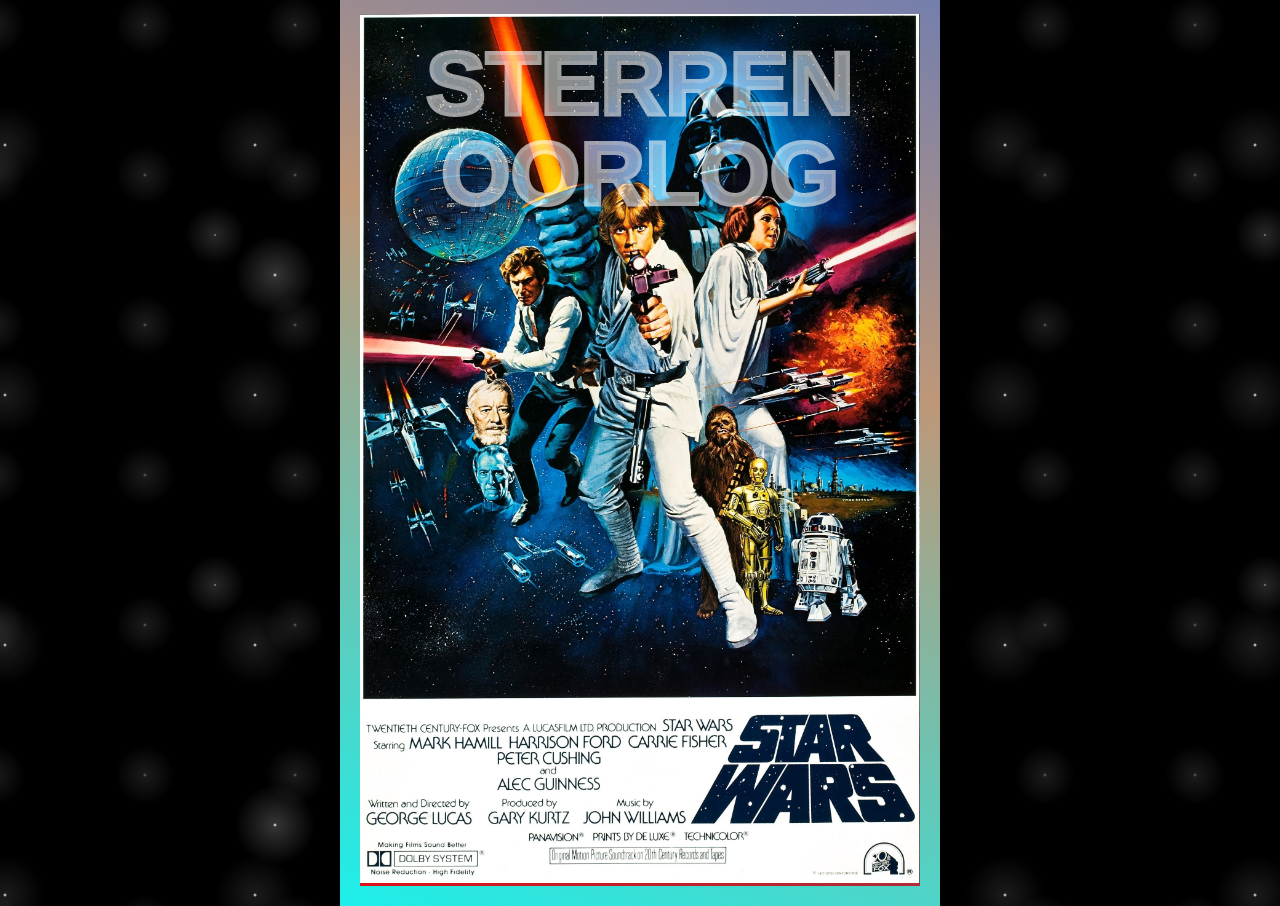
<file: assignments/effects/chaos.html>
<!DOCTYPE html>
<html lang="en">
<head>
  <meta charset="UTF-8">
  <meta name="viewport" content="width=device-width, initial-scale=1.0">
  <title>Chaos</title>
  <link rel="stylesheet" href="chaos.css">
</head>
<body>
    <!-- <img src="images/starwarsposter.jpg" alt=""> -->
  <!-- https://i.pinimg.com/originals/eb/68/7e/eb687e3910839b2aa63226c758403e1a.png -->
  <div class="chaos">
    <div class="text">
      <h1>STERREN OORLOG</h1>
    </div>
    <div class="background">
      <img src="./images/poster.jpg" alt="">
    </div>
  </div>
</body>
</html>
</file>
<file: assignments/effects/chaos.css>
/* Reset */

html, body, div, span, applet, object, iframe,
h1, h2, h3, h4, h5, h6, p, blockquote, pre,
a, abbr, acronym, address, big, cite, code,
del, dfn, em, img, ins, kbd, q, s, samp,
small, strike, strong, sub, sup, tt, var,
b, u, i, center,
dl, dt, dd, ol, ul, li,
fieldset, form, label, legend,
table, caption, tbody, tfoot, thead, tr, th, td,
article, aside, canvas, details, embed, 
figure, figcaption, footer, header, hgroup, 
menu, nav, output, ruby, section, summary,
time, mark, audio, video {
	margin: 0;
	padding: 0;
	border: 0;
	font-size: 100%;
	font: inherit;
	vertical-align: baseline;
}
/* HTML5 display-role reset for older browsers */
article, aside, details, figcaption, figure, 
footer, header, hgroup, menu, nav, section {
	display: block;
}
body {
	line-height: 1;
}
ol, ul {
	list-style: none;
}
blockquote, q {
	quotes: none;
}
blockquote:before, blockquote:after,
q:before, q:after {
	content: '';
	content: none;
}

table {
	border-collapse: collapse;
	border-spacing: 0;
}

*, *::before {
  box-sizing: border-box;
}

/* Reset end */

/* Start */

body {
  display: flex;
  align-items: center;
  justify-content: center;
  height: 100vh;
  background-color:black;
  background-image:
  radial-gradient(white, rgba(255,255,255,.2) 2px, transparent 40px),
  radial-gradient(white, rgba(255,255,255,.15) 1px, transparent 30px),
  radial-gradient(white, rgba(255,255,255,.1) 2px, transparent 40px),
  radial-gradient(rgba(255,255,255,.4), rgba(255,255,255,.1) 2px, transparent 30px);
  background-size: 550px 550px, 350px 350px, 250px 250px, 150px 150px;
  background-position: 0 0, 40px 60px, 130px 270px, 70px 100px;
}

.chaos {
  position: relative;
  width: 600px;
  max-width: 80%;
}

.text {
  position: absolute;
  top: 5%;
  left: 50%;
  transform: translateX(-50%);
  font-size: 7vw;
  font-weight: 700;
  text-align: center;
  color: transparent;
  -webkit-text-stroke: 4px #fff;
  pointer-events: none;
  z-index: 2;
  mix-blend-mode: luminosity;
  opacity: 0.6;
}

h1{
	font-family: Impact, Haettenschweiler, 'Arial Narrow Bold', sans-serif;
	color: yellow;
}

.background {
  position: relative;
  background: linear-gradient(200deg, #db9b18, #416887, #ff0000, #f9ff00, #7600ff) 0% 0% / 300% 300%;
  padding: 20px;
  animation: 10s ease infinite gradientAnimation;
}

.background::before {
  content: "";
  position: absolute;
  top: 0;
  left: 0;
  width: 100%;
  height: 100%;
  border: 20px solid #fff;
  mix-blend-mode: difference;
  pointer-events: none;
  z-index: 1;
}

@keyframes gradientAnimation {
  0% { background-position: 0% 80% }
  50% { background-position: 100% 10% }
  100% { background-position: 0% 80% }
}

img {
  max-width: 100%;
  clip-path: polygon(0 100%, 0 60%, 0 29%, 0 0, 64% 0, 100% 0, 100% 25%, 100% 56%, 100% 100%, 82% 100%, 36% 100%, 20% 100%);
  transition: 1s ease-in;
}

img:hover{
	clip-path: polygon(87% 100%, 3% 45%, 31% 25%, 0 0, 62% 100%, 100% 0, 8% 52%, 100% 56%, 14% 100%, 38% 0, 36% 100%, 100% 43%);
	filter: blur(10px);
}
</file>
